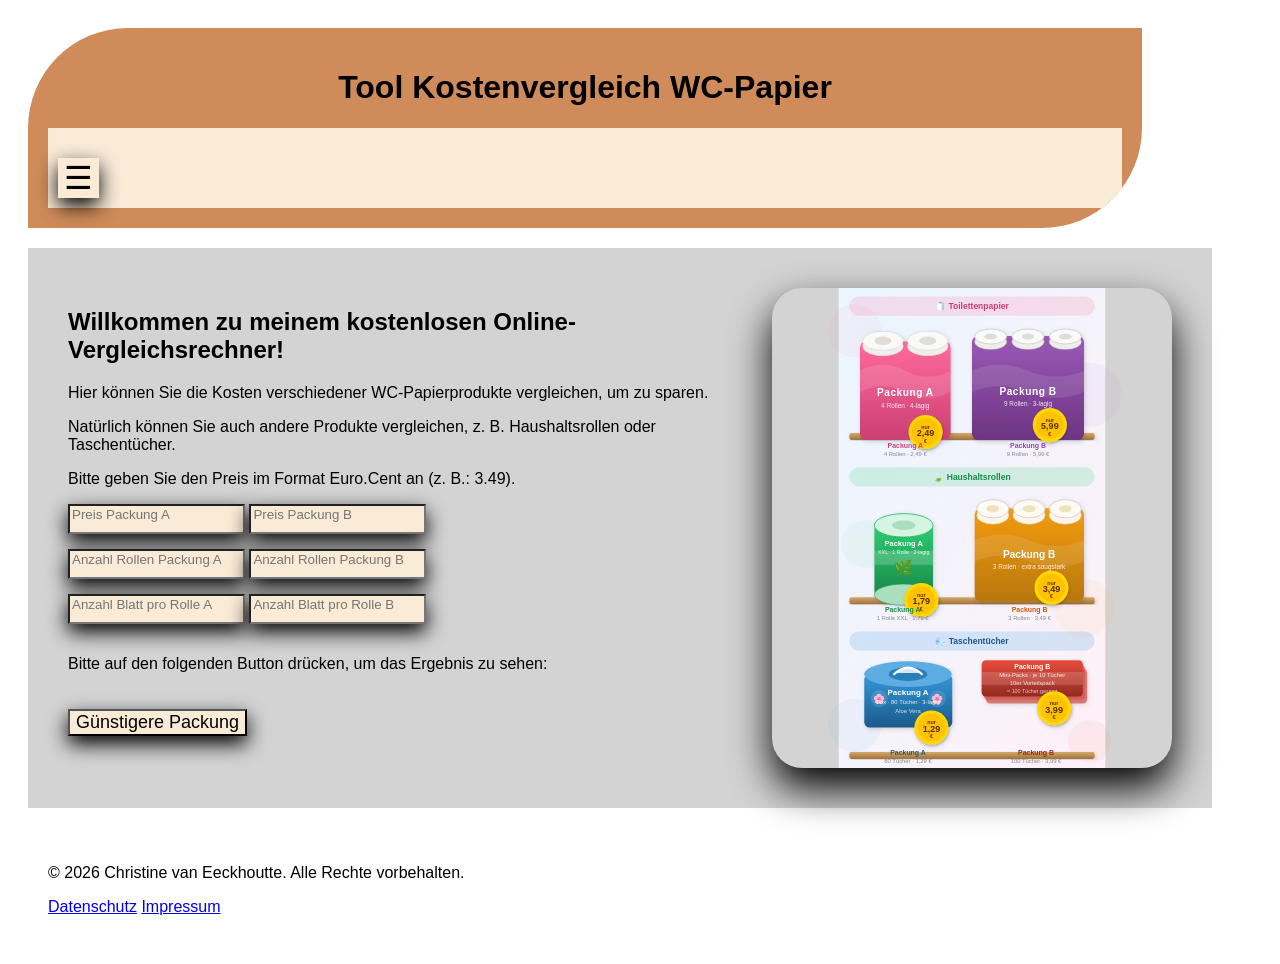
<file: index.html>
<!DOCTYPE html>
<html lang="de">
<head>
    <meta charset="UTF-8">
    <meta name="viewport" content="width=device-width, initial-scale=1.0">
    <title>Tool Kostenvergleich WC-Papier</title>
    <link rel="stylesheet" href="style.css">
    <link rel="icon" href="images/favicon.png" type="image/png">
    <link rel="apple-touch-icon" href="images/favicon_app_symbol.png">
</head>
<body>
    <header>
        <h1>Tool Kostenvergleich WC-Papier</h1>
    <nav>
        <button onclick="menuOeffnen()" class="menu-button">☰</button>
        <div id="menu" class="menu">
            <a href="index.html">Startseite</a>
            <a href="datenschutz.html">Datenschutz</a>
            <a href="impressum.html">Impressum</a>
        </div>
    </nav>
    </header>

    <main>
        <div class="inhalt">
            <h2><strong>Willkommen zu meinem kostenlosen Online-Vergleichsrechner!</strong></h2>
            <p>Hier können Sie die Kosten verschiedener WC-Papierprodukte vergleichen, um zu sparen.</p>
            <p>Natürlich können Sie auch andere Produkte vergleichen, z. B. Haushaltsrollen oder Taschentücher. </p>
            <p>Bitte geben Sie den Preis im Format Euro.Cent an (z. B.: 3.49).</p>
    
            <input type="number" id="packungA" placeholder="Preis Packung A">
            <input type="number" id="packungB" placeholder="Preis Packung B">
            <br>
            <input type="number" id="rollenA" placeholder="Anzahl Rollen Packung A">
            <input type="number" id="rollenB" placeholder="Anzahl Rollen Packung B">
            <br>
            <input type="number" id="blattanzahlA" placeholder="Anzahl Blatt pro Rolle A">
            <input type="number" id="blattanzahlB" placeholder="Anzahl Blatt pro Rolle B">
            <br>
            <p>Bitte auf den folgenden Button drücken, um das Ergebnis zu sehen:</p>
            <button onclick="vergleichen()">Günstigere Packung</button>
            <p id="ergebnis"></p>
        </div>
        <img src="images/produkte-hochformat.svg" alt="Bild zur Veranschaulichung des Kostenvergleichs von WC-Papier">
    </main>
    <footer>
        <p>&copy; 2026 Christine van Eeckhoutte. Alle Rechte vorbehalten.</p>
        <div class="footer-links">
            <a href="datenschutz.html">Datenschutz</a>
            <a href="impressum.html">Impressum</a>
        </div>
    </footer>
<script src="script.js"></script>
<script data-goatcounter="https://dancinghorsea.goatcounter.com/count"
        async src="//gc.zgo.at/count.js"></script>
</body>
</html>
</file>
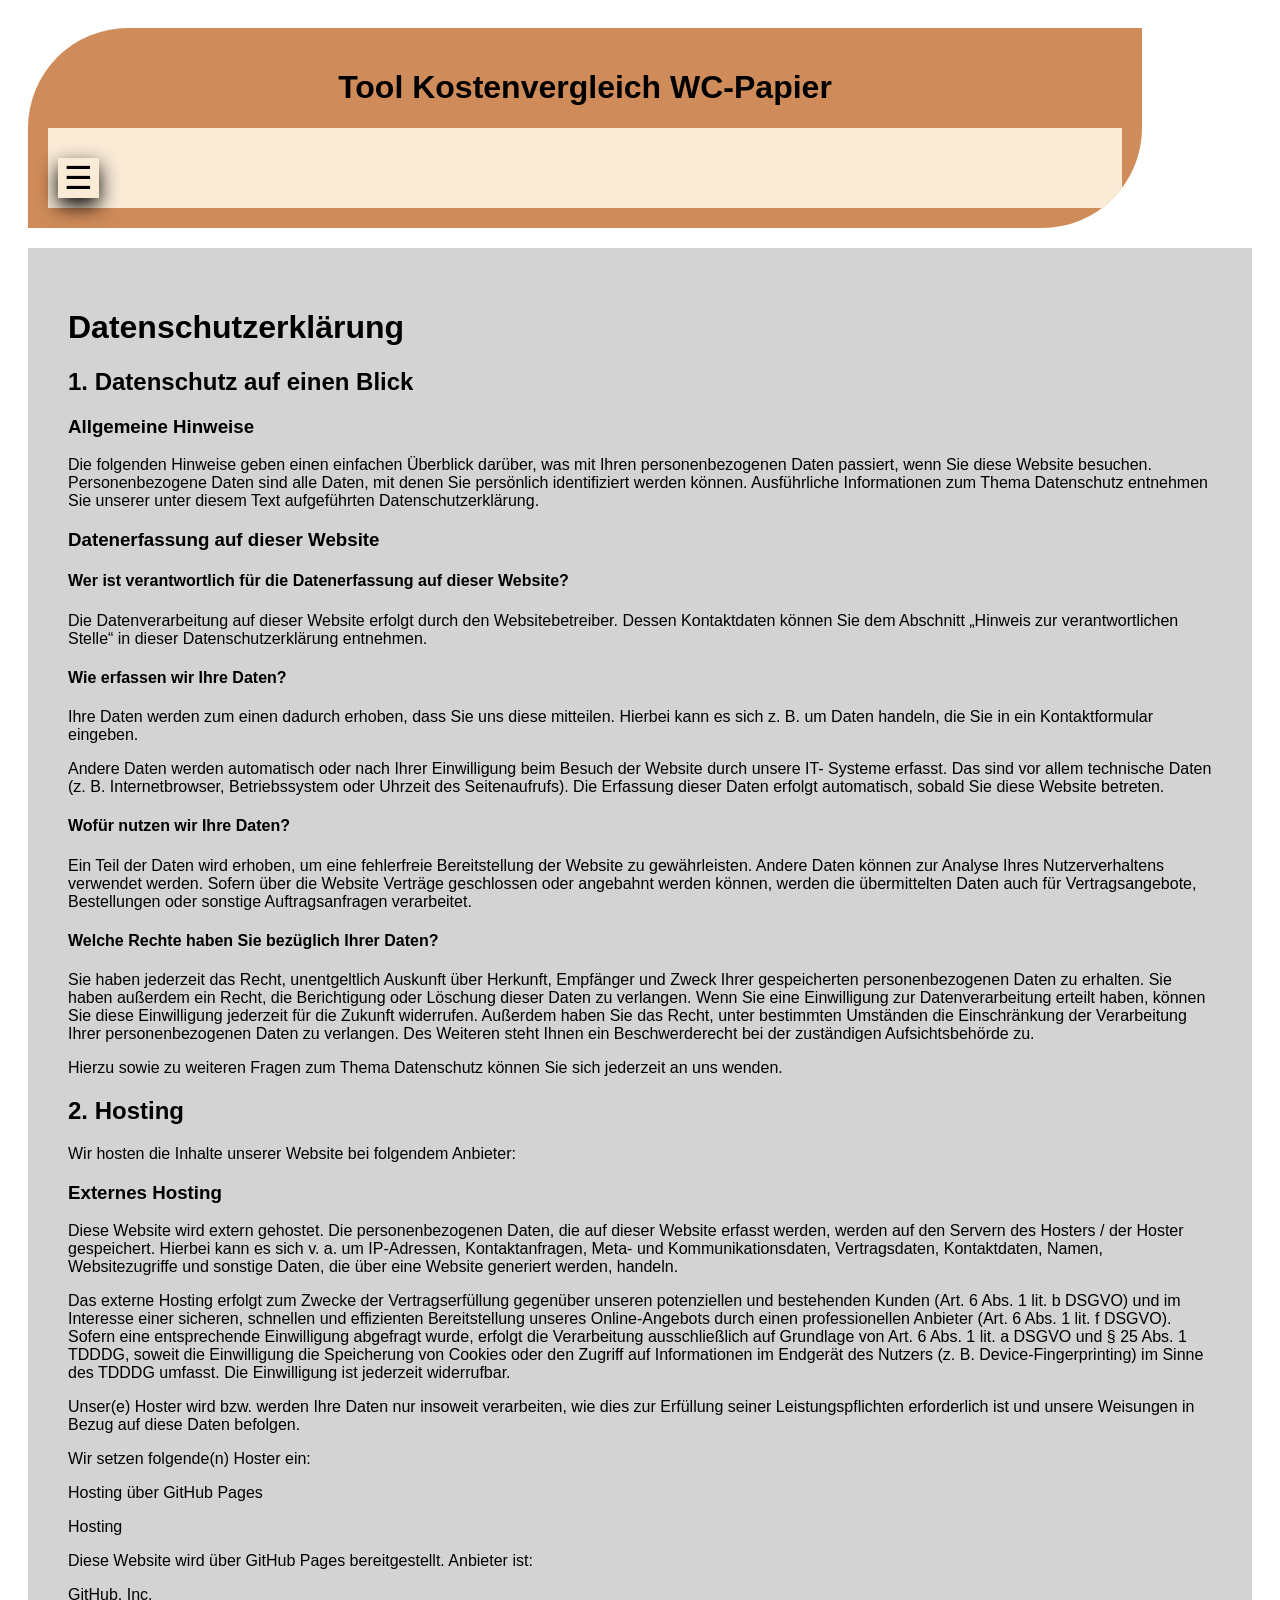
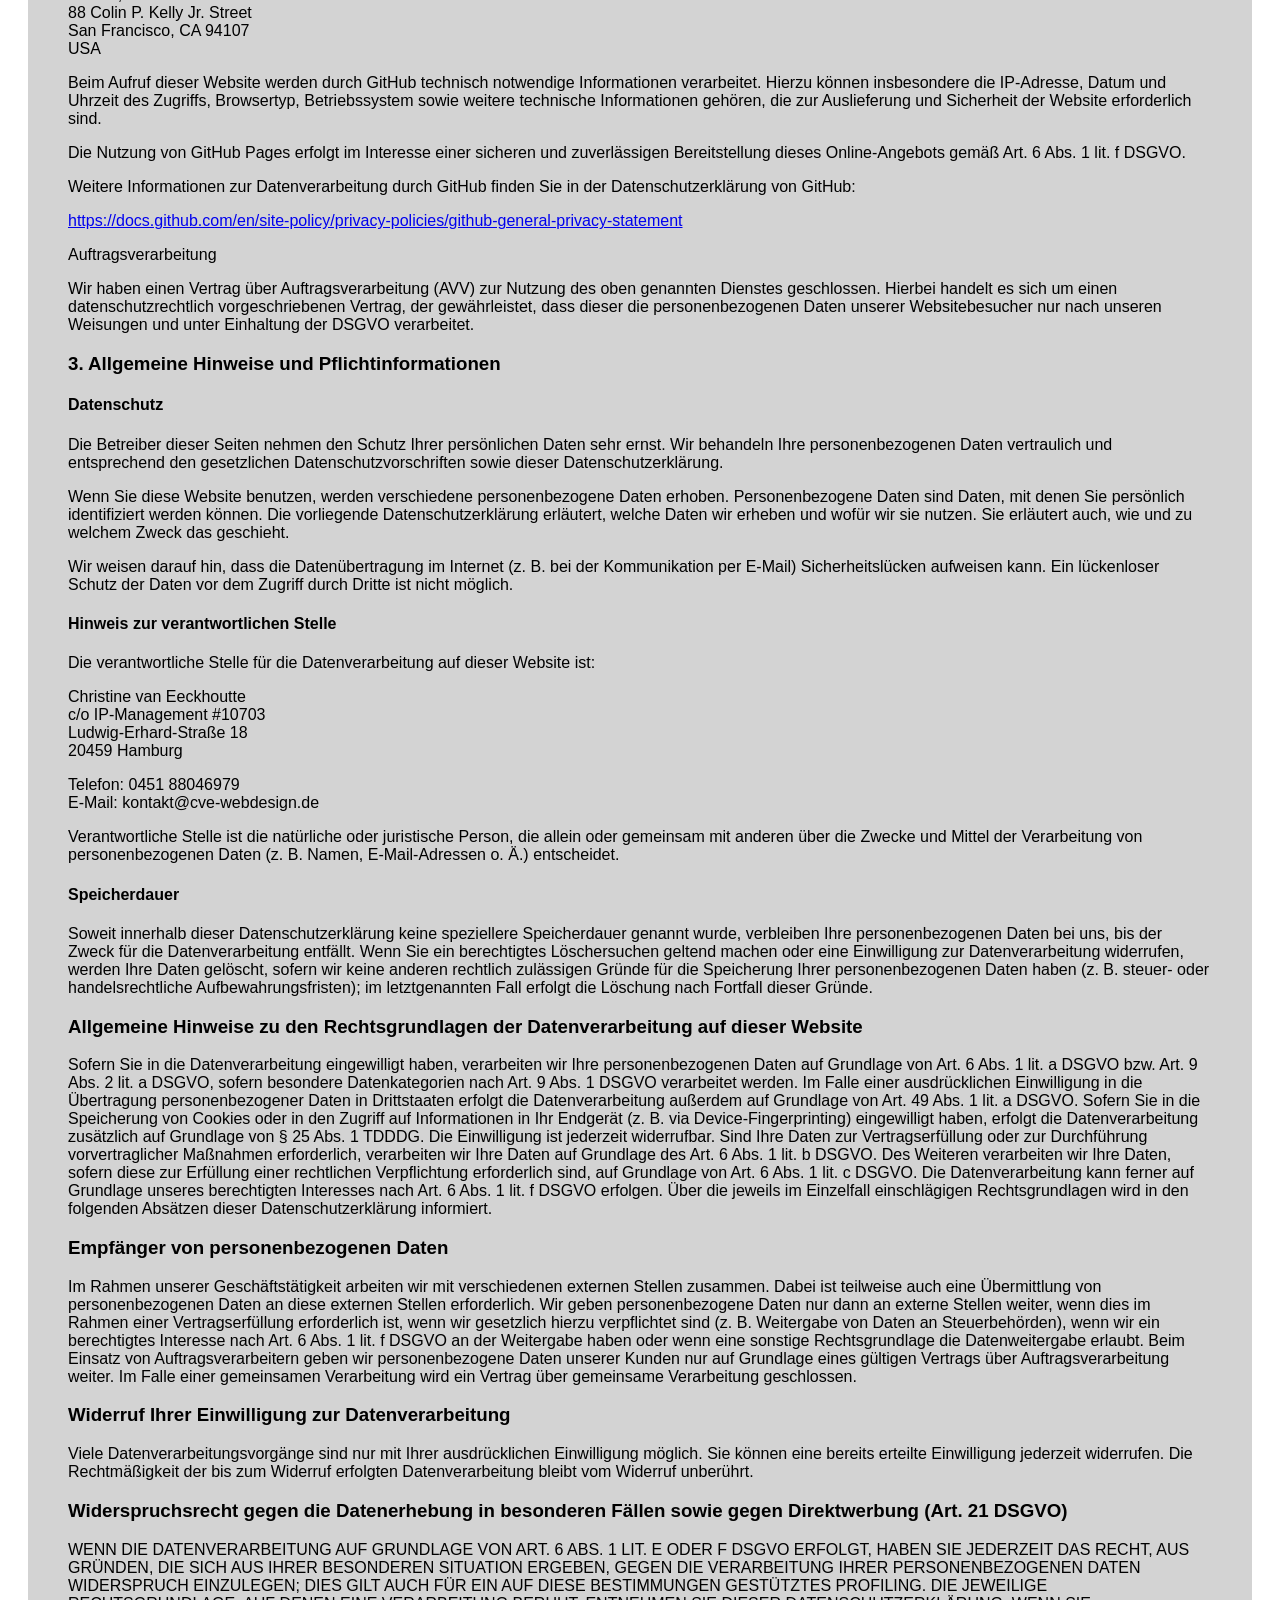
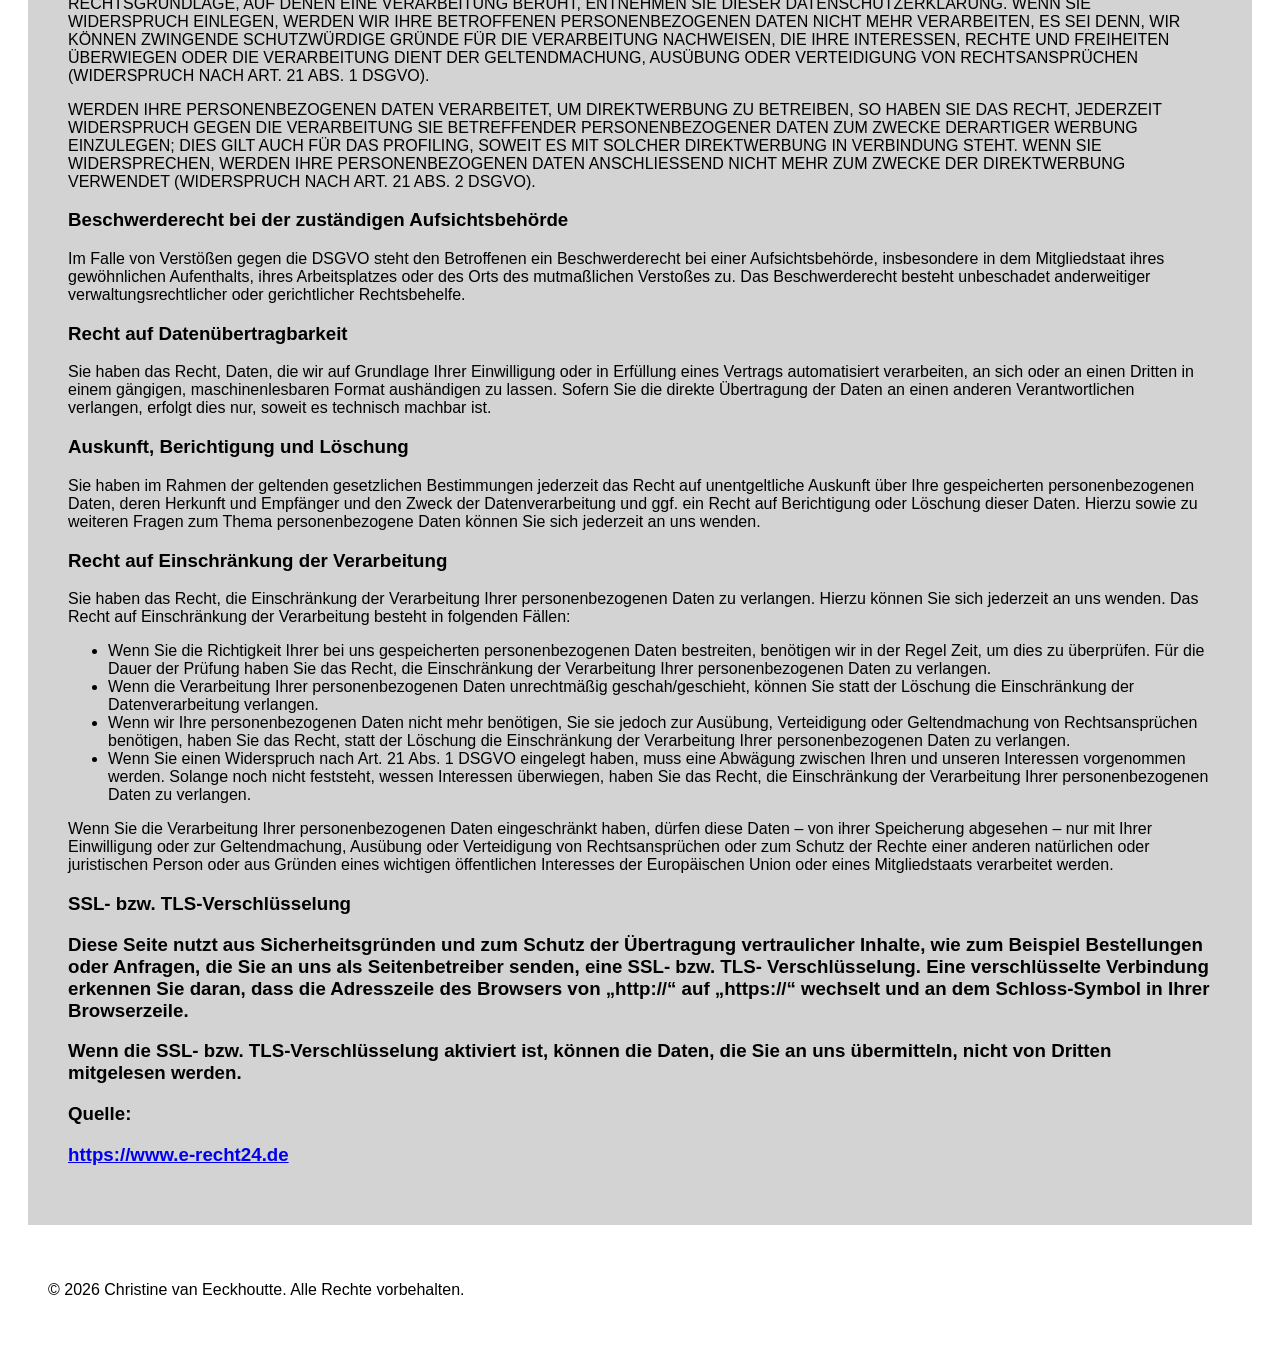
<file: datenschutz.html>
<!DOCTYPE html>
<html lang="de">
<head>
    <meta charset="UTF-8">
    <meta name="viewport" content="width=device-width, initial-scale=1.0">
    <title>Tool Kostenvergleich WC-Papier</title>
    <link rel="stylesheet" href="style.css">
</head>
<body class="einfach">
    <header>
        <h1>Tool Kostenvergleich WC-Papier</h1>
        <nav>
        <button onclick="menuOeffnen()" class="menu-button">☰</button>
        <div id="menu" class="menu">
            <a href="index.html">Startseite</a>
            <a href="datenschutz.html">Datenschutz</a>
            <a href="impressum.html">Impressum</a>
        </div>
        </nav>
    </header>

    <main class="Datenschutz">
        <h1 class="wp-block-heading">Datenschutzerklärung</h1>

        <h2>1. Datenschutz auf einen Blick</h2>
        <h3>Allgemeine Hinweise</h3>
        <p>Die folgenden Hinweise geben einen einfachen Überblick darüber, was mit Ihren personenbezogenen Daten
passiert, wenn Sie diese Website besuchen. Personenbezogene Daten sind alle Daten, mit denen Sie
persönlich identifiziert werden können. Ausführliche Informationen zum Thema Datenschutz entnehmen
Sie unserer unter diesem Text aufgeführten Datenschutzerklärung.</p>
        <h3>Datenerfassung auf dieser Website</h3>
        <h4>Wer ist verantwortlich für die Datenerfassung auf dieser Website?</h4>
        <p>Die Datenverarbeitung auf dieser Website erfolgt durch den Websitebetreiber. Dessen Kontaktdaten
können Sie dem Abschnitt „Hinweis zur verantwortlichen Stelle“ in dieser Datenschutzerklärung entnehmen.</p>
        <h4>Wie erfassen wir Ihre Daten?</h4>
        <p>Ihre Daten werden zum einen dadurch erhoben, dass Sie uns diese mitteilen. Hierbei kann es sich z. B. um
Daten handeln, die Sie in ein Kontaktformular eingeben.</p>
        <p>Andere Daten werden automatisch oder nach Ihrer Einwilligung beim Besuch der Website durch unsere IT-
Systeme erfasst. Das sind vor allem technische Daten (z. B. Internetbrowser, Betriebssystem oder Uhrzeit
des Seitenaufrufs). Die Erfassung dieser Daten erfolgt automatisch, sobald Sie diese Website betreten.</p>
        <h4>Wofür nutzen wir Ihre Daten?</h4>
        <p>Ein Teil der Daten wird erhoben, um eine fehlerfreie Bereitstellung der Website zu gewährleisten. Andere
Daten können zur Analyse Ihres Nutzerverhaltens verwendet werden. Sofern über die Website Verträge
geschlossen oder angebahnt werden können, werden die übermittelten Daten auch für Vertragsangebote,
Bestellungen oder sonstige Auftragsanfragen verarbeitet.</p>
        <h4>Welche Rechte haben Sie bezüglich Ihrer Daten?</h4>
        <p>Sie haben jederzeit das Recht, unentgeltlich Auskunft über Herkunft, Empfänger und Zweck Ihrer
gespeicherten personenbezogenen Daten zu erhalten. Sie haben außerdem ein Recht, die Berichtigung oder
Löschung dieser Daten zu verlangen. Wenn Sie eine Einwilligung zur Datenverarbeitung erteilt haben,
können Sie diese Einwilligung jederzeit für die Zukunft widerrufen. Außerdem haben Sie das Recht, unter
bestimmten Umständen die Einschränkung der Verarbeitung Ihrer personenbezogenen Daten zu verlangen.
Des Weiteren steht Ihnen ein Beschwerderecht bei der zuständigen Aufsichtsbehörde zu.</p>
        <p>Hierzu sowie zu weiteren Fragen zum Thema Datenschutz können Sie sich jederzeit an uns wenden.</p>
        <h2>2. Hosting</h2>
        <p>Wir hosten die Inhalte unserer Website bei folgendem Anbieter:</p>
        <h3>Externes Hosting</h3>
        <p>Diese Website wird extern gehostet. Die personenbezogenen Daten, die auf dieser Website erfasst werden,
werden auf den Servern des Hosters / der Hoster gespeichert. Hierbei kann es sich v. a. um IP-Adressen,
Kontaktanfragen, Meta- und Kommunikationsdaten, Vertragsdaten, Kontaktdaten, Namen, Websitezugriffe
und sonstige Daten, die über eine Website generiert werden, handeln.</p>
        <p>Das externe Hosting erfolgt zum Zwecke der Vertragserfüllung gegenüber unseren potenziellen und
bestehenden Kunden (Art. 6 Abs. 1 lit. b DSGVO) und im Interesse einer sicheren, schnellen und effizienten
Bereitstellung unseres Online-Angebots durch einen professionellen Anbieter (Art. 6 Abs. 1 lit. f DSGVO).
Sofern eine entsprechende Einwilligung abgefragt wurde, erfolgt die Verarbeitung ausschließlich auf
Grundlage von Art. 6 Abs. 1 lit. a DSGVO und § 25 Abs. 1 TDDDG, soweit die Einwilligung die Speicherung
von Cookies oder den Zugriff auf Informationen im Endgerät des Nutzers (z. B. Device-Fingerprinting) im
Sinne des TDDDG umfasst. Die Einwilligung ist jederzeit widerrufbar.</p>
        <p>Unser(e) Hoster wird bzw. werden Ihre Daten nur insoweit verarbeiten, wie dies zur Erfüllung seiner
Leistungspflichten erforderlich ist und unsere Weisungen in Bezug auf diese Daten befolgen.</p>
<p>Wir setzen folgende(n) Hoster ein:</p>
<p>Hosting über GitHub Pages</p>
<p>Hosting</p>
<p>Diese Website wird über GitHub Pages bereitgestellt. Anbieter ist:</p>
GitHub, Inc. <br>
88 Colin P. Kelly Jr. Street <br>
San Francisco, CA 94107 <br>
USA <br>
<p>Beim Aufruf dieser Website werden durch GitHub technisch notwendige Informationen verarbeitet. Hierzu
können insbesondere die IP-Adresse, Datum und Uhrzeit des Zugriffs, Browsertyp, Betriebssystem sowie
weitere technische Informationen gehören, die zur Auslieferung und Sicherheit der Website erforderlich
sind.</p>
<p>Die Nutzung von GitHub Pages erfolgt im Interesse einer sicheren und zuverlässigen Bereitstellung dieses
Online-Angebots gemäß Art. 6 Abs. 1 lit. f DSGVO.</p>
<p>Weitere Informationen zur Datenverarbeitung durch GitHub finden Sie in der Datenschutzerklärung von
GitHub:</p>
<a href="https://docs.github.com/en/site-policy/privacy-policies/github-general-privacy-statement">https://docs.github.com/en/site-policy/privacy-policies/github-general-privacy-statement</a>
<p>Auftragsverarbeitung</p>
<p>Wir haben einen Vertrag über Auftragsverarbeitung (AVV) zur Nutzung des oben genannten Dienstes
geschlossen. Hierbei handelt es sich um einen datenschutzrechtlich vorgeschriebenen Vertrag, der
gewährleistet, dass dieser die personenbezogenen Daten unserer Websitebesucher nur nach unseren
Weisungen und unter Einhaltung der DSGVO verarbeitet.</p>
<h3>3. Allgemeine Hinweise und Pflichtinformationen</h3>
<h4>Datenschutz</h4>
<p>Die Betreiber dieser Seiten nehmen den Schutz Ihrer persönlichen Daten sehr ernst. Wir behandeln Ihre
personenbezogenen Daten vertraulich und entsprechend den gesetzlichen Datenschutzvorschriften sowie
dieser Datenschutzerklärung.</p>
<p>Wenn Sie diese Website benutzen, werden verschiedene personenbezogene Daten erhoben.
Personenbezogene Daten sind Daten, mit denen Sie persönlich identifiziert werden können. Die vorliegende
Datenschutzerklärung erläutert, welche Daten wir erheben und wofür wir sie nutzen. Sie erläutert auch, wie
und zu welchem Zweck das geschieht.</p>
<p>Wir weisen darauf hin, dass die Datenübertragung im Internet (z. B. bei der Kommunikation per E-Mail)
Sicherheitslücken aufweisen kann. Ein lückenloser Schutz der Daten vor dem Zugriff durch Dritte ist nicht
möglich.</p>
<h4>Hinweis zur verantwortlichen Stelle</h4>
<p>Die verantwortliche Stelle für die Datenverarbeitung auf dieser Website ist:</p>
<p>Christine van Eeckhoutte <br>
c/o IP-Management #10703 <br>
Ludwig-Erhard-Straße 18 <br>
20459 Hamburg <br>
</p>
<p>Telefon: 0451 88046979 <br>
E-Mail: kontakt@cve-webdesign.de <br>
</p>
<p>Verantwortliche Stelle ist die natürliche oder juristische Person, die allein oder gemeinsam mit anderen über
die Zwecke und Mittel der Verarbeitung von personenbezogenen Daten (z. B. Namen, E-Mail-Adressen o. Ä.)
entscheidet.</p>
<h4>Speicherdauer</h4>
<p>Soweit innerhalb dieser Datenschutzerklärung keine speziellere Speicherdauer genannt wurde, verbleiben
Ihre personenbezogenen Daten bei uns, bis der Zweck für die Datenverarbeitung entfällt. Wenn Sie ein
berechtigtes Löschersuchen geltend machen oder eine Einwilligung zur Datenverarbeitung widerrufen,
werden Ihre Daten gelöscht, sofern wir keine anderen rechtlich zulässigen Gründe für die Speicherung Ihrer
personenbezogenen Daten haben (z. B. steuer- oder handelsrechtliche Aufbewahrungsfristen); im
letztgenannten Fall erfolgt die Löschung nach Fortfall dieser Gründe.</p>
<h3>Allgemeine Hinweise zu den Rechtsgrundlagen der Datenverarbeitung auf dieser
Website</h3>
<p>Sofern Sie in die Datenverarbeitung eingewilligt haben, verarbeiten wir Ihre personenbezogenen Daten auf
Grundlage von Art. 6 Abs. 1 lit. a DSGVO bzw. Art. 9 Abs. 2 lit. a DSGVO, sofern besondere Datenkategorien
nach Art. 9 Abs. 1 DSGVO verarbeitet werden. Im Falle einer ausdrücklichen Einwilligung in die Übertragung
personenbezogener Daten in Drittstaaten erfolgt die Datenverarbeitung außerdem auf Grundlage von Art.
49 Abs. 1 lit. a DSGVO. Sofern Sie in die Speicherung von Cookies oder in den Zugriff auf Informationen in
Ihr Endgerät (z. B. via Device-Fingerprinting) eingewilligt haben, erfolgt die Datenverarbeitung zusätzlich
auf Grundlage von § 25 Abs. 1 TDDDG. Die Einwilligung ist jederzeit widerrufbar. Sind Ihre Daten zur
Vertragserfüllung oder zur Durchführung vorvertraglicher Maßnahmen erforderlich, verarbeiten wir Ihre
Daten auf Grundlage des Art. 6 Abs. 1 lit. b DSGVO. Des Weiteren verarbeiten wir Ihre Daten, sofern diese
zur Erfüllung einer rechtlichen Verpflichtung erforderlich sind, auf Grundlage von Art. 6 Abs. 1 lit. c DSGVO.
Die Datenverarbeitung kann ferner auf Grundlage unseres berechtigten Interesses nach Art. 6 Abs. 1 lit. f
DSGVO erfolgen. Über die jeweils im Einzelfall einschlägigen Rechtsgrundlagen wird in den folgenden
Absätzen dieser Datenschutzerklärung informiert.</p>
<h3>Empfänger von personenbezogenen Daten</h3>
<p>Im Rahmen unserer Geschäftstätigkeit arbeiten wir mit verschiedenen externen Stellen zusammen. Dabei
ist teilweise auch eine Übermittlung von personenbezogenen Daten an diese externen Stellen erforderlich.
Wir geben personenbezogene Daten nur dann an externe Stellen weiter, wenn dies im Rahmen einer
Vertragserfüllung erforderlich ist, wenn wir gesetzlich hierzu verpflichtet sind (z. B. Weitergabe von Daten
an Steuerbehörden), wenn wir ein berechtigtes Interesse nach Art. 6 Abs. 1 lit. f DSGVO an der Weitergabe
haben oder wenn eine sonstige Rechtsgrundlage die Datenweitergabe erlaubt. Beim Einsatz von
Auftragsverarbeitern geben wir personenbezogene Daten unserer Kunden nur auf Grundlage eines gültigen
Vertrags über Auftragsverarbeitung weiter. Im Falle einer gemeinsamen Verarbeitung wird ein Vertrag über
gemeinsame Verarbeitung geschlossen.</p>
<h3>Widerruf Ihrer Einwilligung zur Datenverarbeitung</h3>
<p>Viele Datenverarbeitungsvorgänge sind nur mit Ihrer ausdrücklichen Einwilligung möglich. Sie können eine
bereits erteilte Einwilligung jederzeit widerrufen. Die Rechtmäßigkeit der bis zum Widerruf erfolgten
Datenverarbeitung bleibt vom Widerruf unberührt.</p>
<h3>Widerspruchsrecht gegen die Datenerhebung in besonderen Fällen sowie gegen
Direktwerbung (Art. 21 DSGVO)</h3>
<p>WENN DIE DATENVERARBEITUNG AUF GRUNDLAGE VON ART. 6 ABS. 1 LIT. E ODER F DSGVO
ERFOLGT, HABEN SIE JEDERZEIT DAS RECHT, AUS GRÜNDEN, DIE SICH AUS IHRER BESONDEREN
SITUATION ERGEBEN, GEGEN DIE VERARBEITUNG IHRER PERSONENBEZOGENEN DATEN
WIDERSPRUCH EINZULEGEN; DIES GILT AUCH FÜR EIN AUF DIESE BESTIMMUNGEN GESTÜTZTES
PROFILING. DIE JEWEILIGE RECHTSGRUNDLAGE, AUF DENEN EINE VERARBEITUNG BERUHT,
ENTNEHMEN SIE DIESER DATENSCHUTZERKLÄRUNG. WENN SIE WIDERSPRUCH EINLEGEN,
WERDEN WIR IHRE BETROFFENEN PERSONENBEZOGENEN DATEN NICHT MEHR VERARBEITEN, ES
SEI DENN, WIR KÖNNEN ZWINGENDE SCHUTZWÜRDIGE GRÜNDE FÜR DIE VERARBEITUNG
NACHWEISEN, DIE IHRE INTERESSEN, RECHTE UND FREIHEITEN ÜBERWIEGEN ODER DIE
VERARBEITUNG DIENT DER GELTENDMACHUNG, AUSÜBUNG ODER VERTEIDIGUNG VON
RECHTSANSPRÜCHEN (WIDERSPRUCH NACH ART. 21 ABS. 1 DSGVO).</p>
<p>WERDEN IHRE PERSONENBEZOGENEN DATEN VERARBEITET, UM DIREKTWERBUNG ZU BETREIBEN,
SO HABEN SIE DAS RECHT, JEDERZEIT WIDERSPRUCH GEGEN DIE VERARBEITUNG SIE
BETREFFENDER PERSONENBEZOGENER DATEN ZUM ZWECKE DERARTIGER WERBUNG
EINZULEGEN; DIES GILT AUCH FÜR DAS PROFILING, SOWEIT ES MIT SOLCHER DIREKTWERBUNG IN
VERBINDUNG STEHT. WENN SIE WIDERSPRECHEN, WERDEN IHRE PERSONENBEZOGENEN DATEN
ANSCHLIESSEND NICHT MEHR ZUM ZWECKE DER DIREKTWERBUNG VERWENDET (WIDERSPRUCH
NACH ART. 21 ABS. 2 DSGVO).</p>
<h3>Beschwerderecht bei der zuständigen Aufsichtsbehörde</h3>
<p>Im Falle von Verstößen gegen die DSGVO steht den Betroffenen ein Beschwerderecht bei einer
Aufsichtsbehörde, insbesondere in dem Mitgliedstaat ihres gewöhnlichen Aufenthalts, ihres Arbeitsplatzes
oder des Orts des mutmaßlichen Verstoßes zu. Das Beschwerderecht besteht unbeschadet anderweitiger
verwaltungsrechtlicher oder gerichtlicher Rechtsbehelfe.</p>
<h3>Recht auf Datenübertragbarkeit</h3>
<p>Sie haben das Recht, Daten, die wir auf Grundlage Ihrer Einwilligung oder in Erfüllung eines Vertrags
automatisiert verarbeiten, an sich oder an einen Dritten in einem gängigen, maschinenlesbaren Format
aushändigen zu lassen. Sofern Sie die direkte Übertragung der Daten an einen anderen Verantwortlichen
verlangen, erfolgt dies nur, soweit es technisch machbar ist.</p>
<h3>Auskunft, Berichtigung und Löschung</h3>
<p>Sie haben im Rahmen der geltenden gesetzlichen Bestimmungen jederzeit das Recht auf unentgeltliche
Auskunft über Ihre gespeicherten personenbezogenen Daten, deren Herkunft und Empfänger und den
Zweck der Datenverarbeitung und ggf. ein Recht auf Berichtigung oder Löschung dieser Daten. Hierzu sowie
zu weiteren Fragen zum Thema personenbezogene Daten können Sie sich jederzeit an uns wenden.</p>
<h3>Recht auf Einschränkung der Verarbeitung</h3>
<p>Sie haben das Recht, die Einschränkung der Verarbeitung Ihrer personenbezogenen Daten zu verlangen.
Hierzu können Sie sich jederzeit an uns wenden. Das Recht auf Einschränkung der Verarbeitung besteht in
folgenden Fällen:</p>
<ul>
    <li>Wenn Sie die Richtigkeit Ihrer bei uns gespeicherten personenbezogenen Daten bestreiten, benötigen wir
in der Regel Zeit, um dies zu überprüfen. Für die Dauer der Prüfung haben Sie das Recht, die
Einschränkung der Verarbeitung Ihrer personenbezogenen Daten zu verlangen.</li>
    <li>Wenn die Verarbeitung Ihrer personenbezogenen Daten unrechtmäßig geschah/geschieht, können Sie
statt der Löschung die Einschränkung der Datenverarbeitung verlangen.</li>
    <li>Wenn wir Ihre personenbezogenen Daten nicht mehr benötigen, Sie sie jedoch zur Ausübung,
Verteidigung oder Geltendmachung von Rechtsansprüchen benötigen, haben Sie das Recht, statt der
Löschung die Einschränkung der Verarbeitung Ihrer personenbezogenen Daten zu verlangen.</li>
    <li>Wenn Sie einen Widerspruch nach Art. 21 Abs. 1 DSGVO eingelegt haben, muss eine Abwägung zwischen
Ihren und unseren Interessen vorgenommen werden. Solange noch nicht feststeht, wessen Interessen
überwiegen, haben Sie das Recht, die Einschränkung der Verarbeitung Ihrer personenbezogenen Daten
zu verlangen.</li>
</ul>
<p>Wenn Sie die Verarbeitung Ihrer personenbezogenen Daten eingeschränkt haben, dürfen diese Daten – von
ihrer Speicherung abgesehen – nur mit Ihrer Einwilligung oder zur Geltendmachung, Ausübung oder
Verteidigung von Rechtsansprüchen oder zum Schutz der Rechte einer anderen natürlichen oder
juristischen Person oder aus Gründen eines wichtigen öffentlichen Interesses der Europäischen Union oder
eines Mitgliedstaats verarbeitet werden.</p>
<h3>SSL- bzw. TLS-Verschlüsselung<h3
<p>Diese Seite nutzt aus Sicherheitsgründen und zum Schutz der Übertragung vertraulicher Inhalte, wie zum
Beispiel Bestellungen oder Anfragen, die Sie an uns als Seitenbetreiber senden, eine SSL- bzw. TLS-
Verschlüsselung. Eine verschlüsselte Verbindung erkennen Sie daran, dass die Adresszeile des Browsers von
„http://“ auf „https://“ wechselt und an dem Schloss-Symbol in Ihrer Browserzeile.</p>
<p>Wenn die SSL- bzw. TLS-Verschlüsselung aktiviert ist, können die Daten, die Sie an uns übermitteln, nicht
von Dritten mitgelesen werden.</p>
<p>Quelle:</p>
<a href="https://www.e-recht24.de">https://www.e-recht24.de</a>
    
    </main>
        
    <footer>
        <p>&copy; 2026 Christine van Eeckhoutte. Alle Rechte vorbehalten.</p>
    </footer>
<script src="script.js"></script>
<script data-goatcounter="https://dancinghorsea.goatcounter.com/count"
        async src="//gc.zgo.at/count.js"></script>
</body>
</html>
</file>
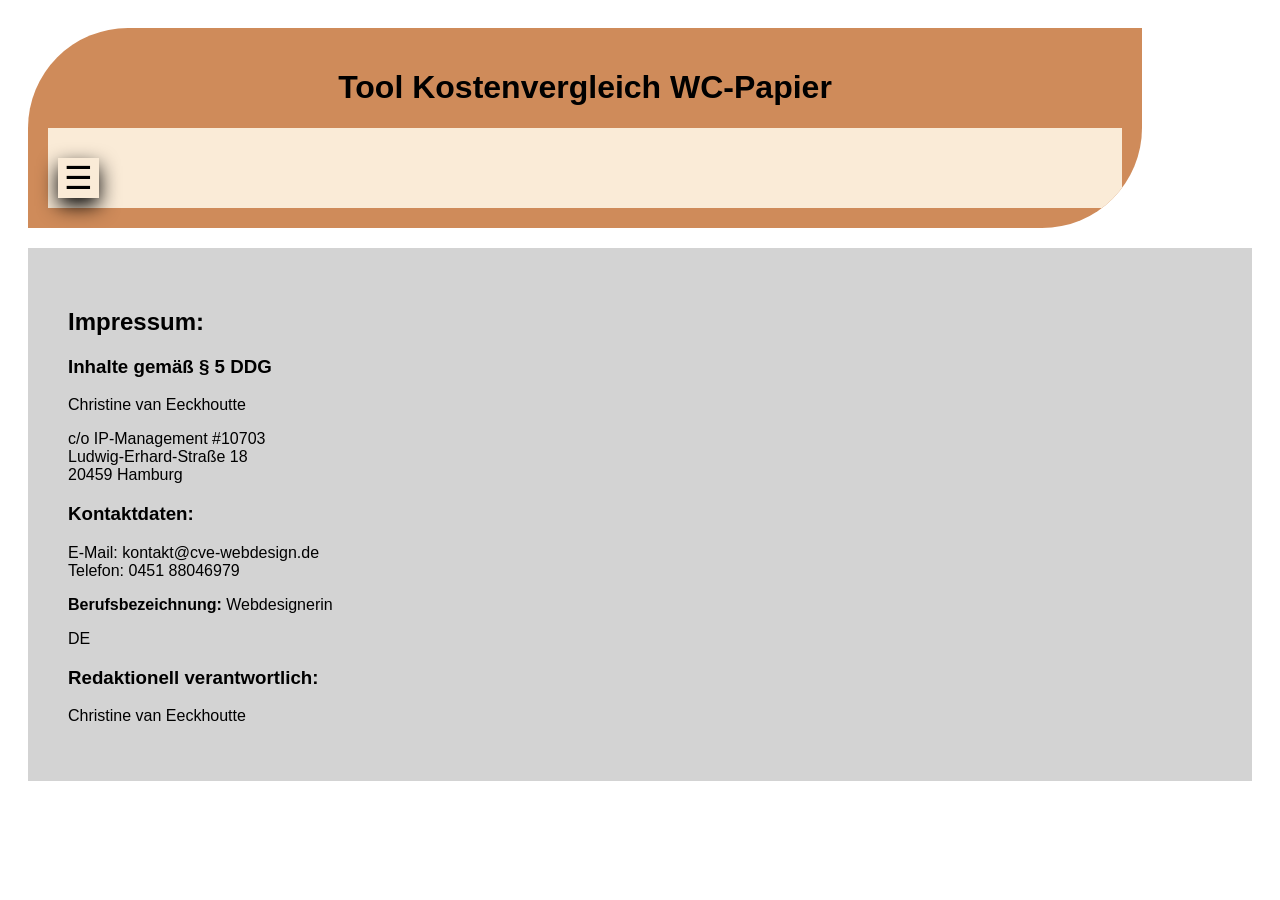
<file: impressum.html>
<!DOCTYPE html>
<html lang="de">
<head>
    <meta charset="UTF-8">
    <meta name="viewport" content="width=device-width, initial-scale=1.0">
    <title>Tool Kostenvergleich WC-Papier</title>
    <link rel="stylesheet" href="style.css">
</head>
<body class="einfach">
    <header>
        <h1>Tool Kostenvergleich WC-Papier</h1>
    <nav>
    <button onclick="menuOeffnen()" class="menu-button">☰</button>
    <div id="menu" class="menu">
        <a href="index.html">Startseite</a>
        <a href="datenschutz.html">Datenschutz</a>
        <a href="impressum.html">Impressum</a>
    </div>
    </nav>

    </header>
    
    <main>
        <div>
			<h2>Impressum:</h2>
			<h3>Inhalte gemäß § 5 DDG</h3>
            <p>Christine van Eeckhoutte</p>
            <p>c/o IP-Management #10703 <br>
            Ludwig-Erhard-Straße 18 <br>
            20459 Hamburg</p>

            <h3>Kontaktdaten:</h3>
            <p>E-Mail: kontakt@cve-webdesign.de <br>
            Telefon: 0451 88046979</p>

            <p><strong>Berufsbezeichnung:</strong> Webdesignerin</p>
            <p>DE</p>

            <h3>Redaktionell verantwortlich:</h3>
            <p>Christine van Eeckhoutte</p>
        </div>
    </main>
        
    </footer>
<script src="script.js"></script>
<script data-goatcounter="https://dancinghorsea.goatcounter.com/count"
        async src="//gc.zgo.at/count.js"></script>
</body>
</html>
</file>
<file: style.css>
body {
    display: grid;
    grid-template-areas: 
        "header header header header"
        "main main img img"
        "footer footer footer footer";
    gap: 20px;
    padding: 20px;
    font-family: Arial, sans-serif;
}

header {
    grid-area: header;
    background-color:rgb(207, 139, 90);
    padding: 20px;
    text-align: center;
    font-weight: bold;
    margin-right: 110px;
    border-radius: 100px 0px 100px 0px;
    overflow: hidden;
}

main {
    grid-area: main;
    background-color: lightgray;
    display: flex;
    gap: 30px;
    padding: 40px;
}

.inhalt {
    flex: 1;
}

img {
    grid-area: img;
    width: 400px;
    height: 480px;
    border-radius: 30px;
    box-shadow: 0 20px 40px;
}   

footer {
    grid-area: footer;
    background-color:r;
    padding: 20px;
}

h1 {
    font-weight: bold;
}

input {
    padding-bottom: 10px;
    margin-bottom: 15px;
    background-color: antiquewhite;
    box-shadow: 0 8px 20px rgba(0, 0, 0.15);
}

button {
    font-size: large;
    font-weight:500;
    background-color: antiquewhite;
    box-shadow: 0 8px 20px rgba(0, 0, 0.15);
    margin-top: 20px;
}

.Datenschutz {
    display: block;
}

.menu {
    display: none;
}

.menu.sichtbar {
    display: block;
}

.menu-button {
    font-size: 2rem;
    background: none;
    border: none;
    cursor: pointer;
}

nav {
    background-color: antiquewhite;
    padding: 10px;
    text-align: left;
}

.menu a {
    display: block;
    padding: 10px;
    text-decoration: none;
    color: black;
}

.menu a:hover {
    background-color: rgb(230, 220, 200);
}

@media (max-width: 768px) {
    input {
        width: 100%;
        font-size: 1.2rem;
        padding: 15px;
        box-sizing: border-box;
    }
    
    main {
        flex-direction: column;
    }
    img {
        width: 100%;
        height: auto;
    }
    body {
        padding: 10px;
    }
    header,
    main {
        width: 100%;
    }
    button {
        width: 100%;
        padding: 15px;
        font-size: 1.3rem;
        font-weight: bold;
    }
}

header, 
main,
footer {
    box-sizing: border-box;
}

body.einfach {
    grid-template-areas:
    "header"
    "main"
    "footer";
}
</file>
